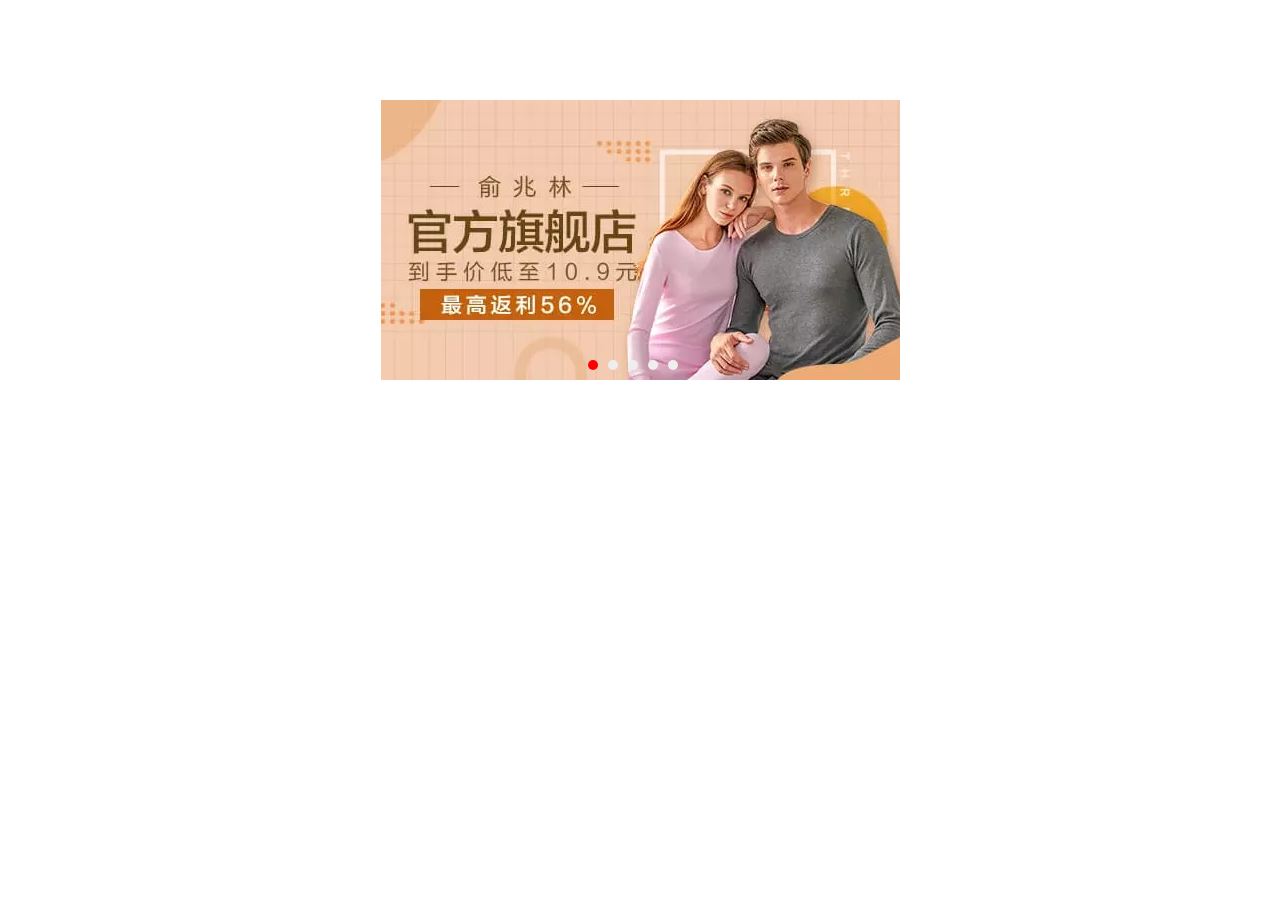
<file: AiTaoBao/carousel.html>
<!DOCTYPE html>
<html lang="en">
<head>
	<meta charset="UTF-8">
	<title>test</title>
	<link rel="stylesheet" type="text/css" href="css/carousel.css">
	<script type="text/javascript" src="lib/jquery-3.3.1.min.js"></script>
</head>
<body>
	<div class="wrap">
	   <div class="content">
			<a href="#"><img src="image/focus1.png" alt=""></a>
			<a href="#"><img src="image/focus2.png" alt=""></a>
			<a href="#"><img src="image/focus3.png" alt=""></a>
			<a href="#"><img src="image/focus4.png" alt=""></a>
			<a href="#"><img src="image/focus5.png" alt=""></a>
	   </div>
	   <div class="btn-l"><</div>
	   <div class="btn-r">></div>
	   <ul>
		   	<li class="on"></li>
		   	<li></li>
		   	<li></li>
		   	<li></li>
		   	<li></li>
	   </ul>
	</div>
	<script type="text/javascript">
		$(document).ready(function(){
			var con = $(".wrap");
			var count = $(".content a");
			var li = $("li");
			 // 手动控制轮播
			 li.mouseover(function(){
			 	$(this).addClass("on").siblings().removeClass("on");
			 	var index = $(this).index();
			 	    i = index;
			 	count.eq(index).stop().fadeIn(300).siblings().stop().fadeOut(300);
			 });
			
			 // 自动轮播
			  var i = 0;
			var t = setInterval(move,4000);	
			function move(){
				i++;
				if(i > 4){
					i = 0;
				}
				li.eq(i).addClass("on").siblings().removeClass("on");
				count.eq(i).fadeIn(300).siblings().fadeOut(300);
			}
			// 移入移出停止播放定时器
			con.hover(function(){
				clearInterval(t);
			},function(){
				t = setInterval(move,4000);
			});

			//  左右按钮切换
		    var j = 0;
		 	$(".btn-l").click(function(){
		 			j--;
		 			if(j < 0){
		 				j = 4;
		 			}
		 	li.eq(j).addClass("on").siblings().removeClass("on");
		 	count.eq(j).fadeIn(300).siblings().fadeOut(300);
		 });
		 	$(".btn-r").click(function(){
		 		move();
		 	});

		});
		
		
	</script>
</body>
</html>
</file>
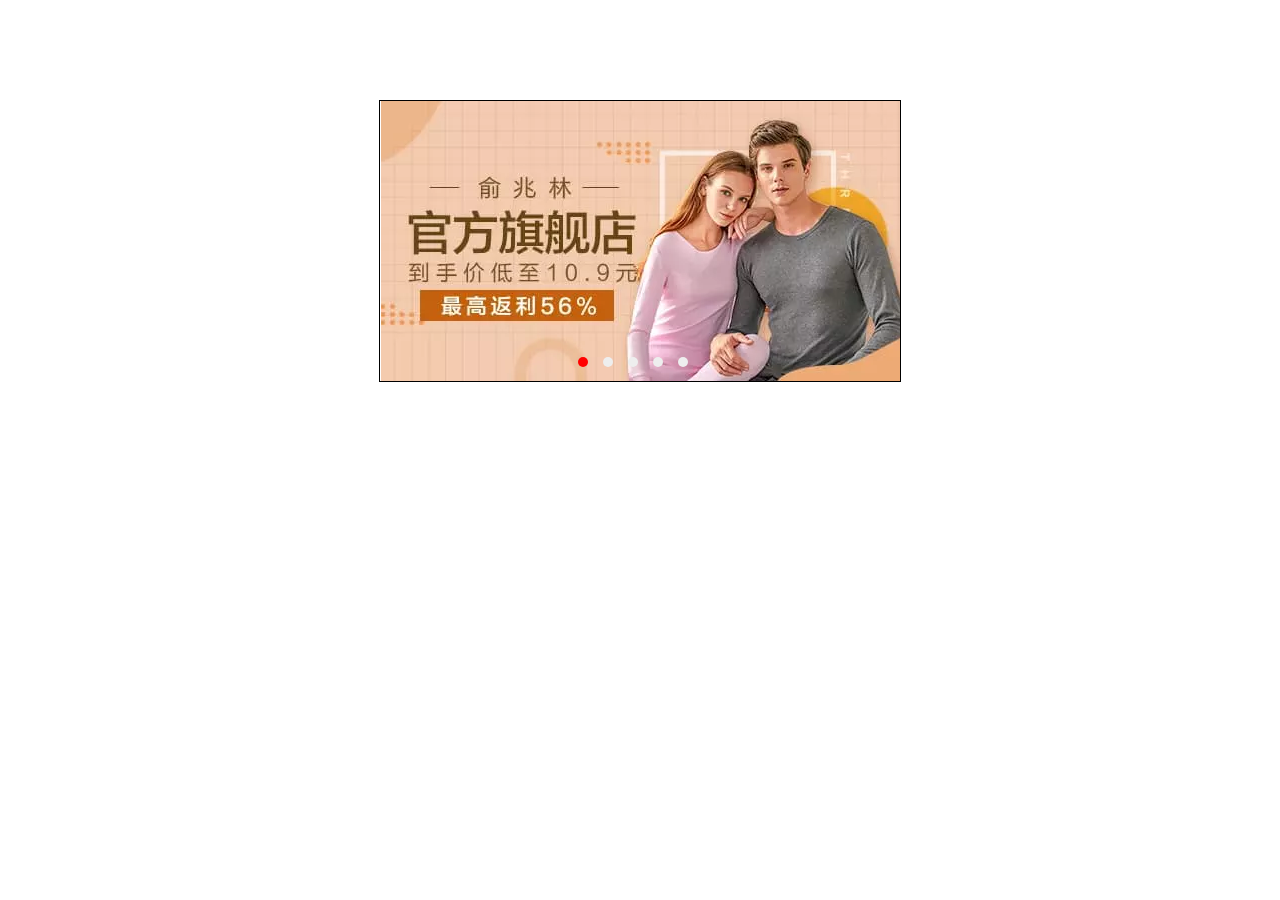
<file: AiTaoBao/CarouselTWO.html>
<!DOCTYPE html>
<html lang="en">
<head>
	<meta charset="UTF-8">
	<title>Jquery无缝轮播</title>
	<link rel = "stylesheet" type="text/css" href="css/CselT.css">
	<script type="text/javascript" src="lib/jquery-3.3.1.min.js"></script>
</head>
<body>
	<div class="contain">
		<ul class="img">
			<li><a href="#"><img src="image/focus1.png"></a></li>
			<li><a href="#"><img src="image/focus2.png"></a></li>
			<li><a href="#"><img src="image/focus3.png"></a></li>
			<li><a href="#"><img src="image/focus4.png"></a></li>
			<li><a href="#"><img src="image/focus5.png"></a></li>
		</ul>
		<div class="btn btn-l">&lt;</div>
		<div class="btn btn-r">&gt;</div>
		<ul class="num">
			
		</ul>
	</div>
<script type="text/javascript">
     $(document).ready(function(){
     	// 克隆第一张图片到列表的最后
     	var rowf = $(".img li").first().clone();
		$(".img").append(rowf); 
		// 获取图片的个数 
		var size = $(".img li").length;   
		// 根据图片个数生成小圆点
		for(var i = 0;i < size-1; i++){
			$(".num").append("<li></li>");
		}
		// 给第一个li添加类 选中样式
		$(".num li").first().addClass("on");
		// 移动的距离
		var width = $(".contain").width();
		console.log(width);
		// 声明一个常量 及定时器
		var count = 0;
		var timer = null;
		// 定时器
		timer = setInterval(function(){
			count++;
			move();
			console.log(count);
		},3000);

		// 核心移动函数
		function move(){
			// 判断当移动到最后一张时
			if(count >= size){
				$(".img").css("left",0);
				count = 1;
			}
			// 往左移动至最后一张时
			if(count < 0){
				$(".img").css("left",-width*(size-1));
				count = size - 2;
			}
			// 移动的图片到
			$(".img").animate({"left":-width*count},1000);

			// 小圆点的位置判断 随图片移动
			if(count == size-1){
				$(".num li").eq(0).addClass("on").siblings().removeClass("on");
			}else{
				$(".num li").eq(count).addClass("on").siblings().removeClass("on");
			}
		}
		// 点击右移
		$(".btn-r").click(function(){
			if(!$(".img").is(":animated")){
				count++;
			    move();
			}
			
		});
		// 点击左移
		$(".btn-l").click(function(){
			if(!$(".img").is(":animated")){
				count--;
				move();
			}
		});
		// 悬停鼠标
		$(".contain").hover(function(){
			clearInterval(timer);
		},function(){
			timer = setInterval(function(){
			count++;
			move();
			console.log(count);
		},3000);
		});
		// 鼠标点击小圆点
		$(".num li").mouseover(function(){
			index = $(this).index();
			console.log(index);
			count = index;
			move();
		});
     });
</script>
</body>
</html>
</file>
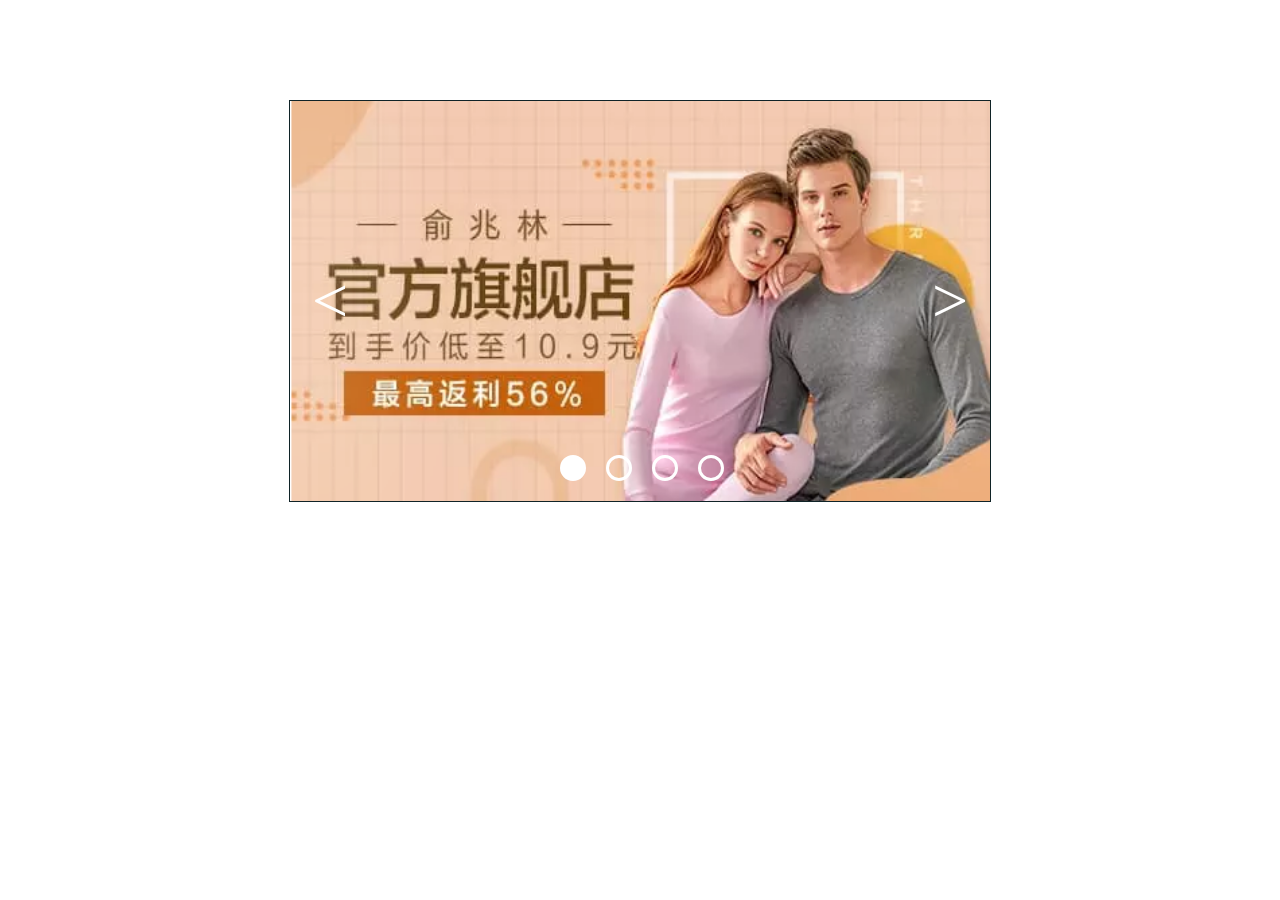
<file: AiTaoBao/lunbo.html>
<!DOCTYPE html>
<html>
<head lang="en">
    <meta charset="UTF-8">
    <title></title>
    <script src="lib/jquery-3.3.1.min.js"></script>
</head>
<style>
    *{
        margin: 0;
        padding: 0;
    }
    #box{
        width: 700px;
        height: 400px;
        border: 1px solid #102327;
        position: relative;
        margin:0 auto;
        margin-top: 100px;
        overflow: hidden;
    }
    .ul_list{
        width:3500px;
        height: 400px;
        position: absolute;
    }
    .li_list{
        width: 700px;
        height: 400px;
        list-style: none;
        float: left;
    }
    .li_list img{
        width: 100%;
        height: 100%;
    }
    .odiv_nav{
        position: absolute;
        bottom: 20px;
        left: 50%;
        margin-left: -100px;
    }
    .span_list{
        width: 20px;
        height: 20px;
        border: 3px solid white;
        border-radius:50%;
        float: left;
        margin-left: 20px;
        cursor: pointer;
    }
    .left_click{
        position: absolute;
        width: 80px;
        height: 400px;
        font-size:4em;
        color: white;
        text-align: center;
        line-height: 400px;
        cursor: pointer;
        z-10000;
    }
    .right_click{
        position: absolute;
        right: 0px;
        width: 80px;
        height: 400px;
        font-size:4em;
        color: white;
        text-align: center;
        line-height: 400px;
        cursor: pointer;
        z-10000;
    }
    .btn_left{
        position: absolute;
        left: -40px;
        width: 40px;
        height: 400px;
        opacity: 0.5;
        z-index: 9999;
        box-shadow:40px 0px 150px white;
        transition: all 0.2s;
    }

    .btn_right{
        position: absolute;
        right: -40px;
        width: 40px;
        height: 400px;
        font-size: 4em;
        box-shadow:-40px 0px 150px white;
        opacity: 0.5;
        z-index: 9999;
        transition: all 0.2s;
    }
</style>
<body>
<div id="box">
    <ul class="ul_list">
        <li class="li_list"><img src="image/focus1.png" alt=""/></li>
        <li class="li_list"><img src="image/focus2.png" alt=""/></li>
        <li class="li_list"><img src="image/focus3.png" alt=""/></li>
        <li class="li_list"><img src="image/focus4.png" alt=""/></li>
        <li class="li_list"><img src="image/focus1.png" alt=""/></li>
    </ul>
    <div class="odiv_nav">
        <span class="span_list"></span>
        <span class="span_list"></span>
        <span class="span_list"></span>
        <span class="span_list"></span>
    </div>
    <div class="left_click"><</div>
    <div class="right_click">></div>
    <div class="btn_left"></div>
    <div class="btn_right"></div>
</div>
<script>
    $(function(){
        var num=0;
        var timer=null;
        go();
        $("#box").mouseenter(function(){//实现当鼠标移动到box上时，不执行自动轮播功能
            clearInterval(timer);//移动进去时清除定时器
        }).mouseleave(function(){
            go();//移出后执行go函数
        });
        $(".span_list").eq(0).css("backgroundColor","white");
        //页面加载后默认是第一张图，则让第一个导航圆点变为“选中色”。
        function go(){
          timer=setInterval(function(){//设置定时器
                num++;//用一个全局变量来控制图的运动次数
                if(num>4){//如果移动到了最后一张图，则num赋值1，调整ul边距（相当于初始化）
                    num=1;
                    $(".ul_list").css("margin-left","0px");
                }
                if(num==4){//由于圆点只有四个，而图片有五张，当移动到第五张图片时，给第一个圆点“选中色”。
                    $(".span_list").css("backgroundColor","transparent");
                    $(".span_list").eq(0).css("backgroundColor","white");
                }
                else{//图片运动一次，导航圆点也动态的变换，这里先让所有圆点变为“不选中色”，再让当前圆点变为“选中色”。
                    $(".span_list").css("backgroundColor","transparent");
                    $(".span_list").eq(num).css("backgroundColor","white");
                }
                $(".ul_list").animate({"marginLeft":-700*num+"px"},580);//使用animate实行运动功能
            },2000);
        }

        $(".span_list").each(function (index) {//遍历每一个圆点添加点击事件，点击当前圆点则让num值赋为当前圆点的索引
            $(this).click(function () {
                num=index;
                $(".span_list").css("backgroundColor","transparent");
                $(".span_list").eq(num).css("backgroundColor","white");
                $(".ul_list").stop().animate({"marginLeft":-700*num+"px"},580);
            })
        });

        $(".right_click").click(function(){
        //右按钮点击事件，每点击一次num++,这里有很多的判断，是用来消除一些BUG的。
            if(num<=4){num++;}
            if(num>4){
                num=1;
                $(".ul_list").css("margin-left","0px");
            }
            if(num==4){
                $(".span_list").css("backgroundColor","transparent");
                $(".span_list").eq(0).css("backgroundColor","white");
            }
            else{
                $(".span_list").css("backgroundColor","transparent");
                $(".span_list").eq(num).css("backgroundColor","white");
            }
            $(".ul_list").stop().animate({"marginLeft":-700*num+"px"},580);

        });

        $(".left_click").click(function(){//左按钮点击事件
            if(num>=0){num--;}
            if(num<0){
                num=3;
                $(".ul_list").css("margin-left","-2800px")
                $(".span_list").css("backgroundColor","transparent");
                $(".span_list").eq(3).css("backgroundColor","white");
            }
            else{
                $(".span_list").css("backgroundColor","transparent");
                $(".span_list").eq(num).css("backgroundColor","white");
            }
            $(".ul_list").stop().animate({"marginLeft":-700*num+"px"},580);

        });


        $(".left_click").hover(function(){//这里是实现左右按钮的阴影效果显示，用到了hover事件
            $(".btn_left").css("opacity","1");
        },function(){
            $(".btn_left").css("opacity","0.5");
        });

        $(".right_click").hover(function(){
            $(".btn_right").css("opacity","1");
        },function(){
            $(".btn_right").css("opacity","0.5");
        });

    });
</script>
</body>
</html>
</file>
<file: AiTaoBao/css/carousel.css>
*{
	margin:0;
	padding:0;
}
a{
	text-decoration:none;
}
.wrap{
	width:520px;
	height: 280px;
	margin:100px auto;
	overflow:hidden;
	position:relative;
}
.content{
	width: 3120px;
	height:280px;
	position:absolute;
	position: relative;
}
.content a{
	float: left;
}

.wrap:hover .btn-l{
	display: block;
}
.wrap:hover .btn-r{
	display: block;
}
/*箭头*/

.btn-l,.btn-r{
	display: none;
	width:40px;
	height: 80px;
	background: red;
	position:relative;
	top:-70%;
	text-align: center;
	line-height: 80px;
	z-index: 1;
}
.btn-l{
	border-radius: 50%/0 100% 100% 0; 
	float: left;
}
.btn-r{
	border-radius: 50%/ 100% 0 0 100%;
	float: right;
}
ul li{
	width: 10px;
	height:10px;
	float:left;
	border-radius:50%;
	background:#eee;
	margin-right:10px; 
	list-style: none;
}
ul{
	position: absolute;
	bottom: 10px;
	left: 40%;
}
.on{
	background: red;
}
</file>
<file: AiTaoBao/css/CselT.css>
*{
	margin:0;
	padding:0;
}
ul ,li{
	list-style: none;
}
.contain{
	width:520px;
	height:280px;
	margin:100px auto;
	border:1px solid black;
	position:relative;
	overflow: hidden;
}
.img{
	width:4000px;
	height: 280px;
	position: absolute;
}
.img li{
	float: left;
}
.contain:hover .btn{
   display: block;
}
.btn{
	display: none;
	width: 20px;
	height:40px;
	background-color:#eee;
	line-height: 40px;
	text-align: center;
	position: absolute;
	top:47%;
}
.btn-l{
	left: 0;
}
.btn-r{
	right: 0;
}
.num{
	position: absolute;
	width:100%;
	text-align: center;
	bottom: 10px;

}
.num li{
	width: 10px;
	height: 10px;
	background-color: #eee;
	border-radius:50%;
	margin-right:15px;
	/*float: left;*/
	display: inline-block;
}
.num li.on{
	background: red;
}
</file>
